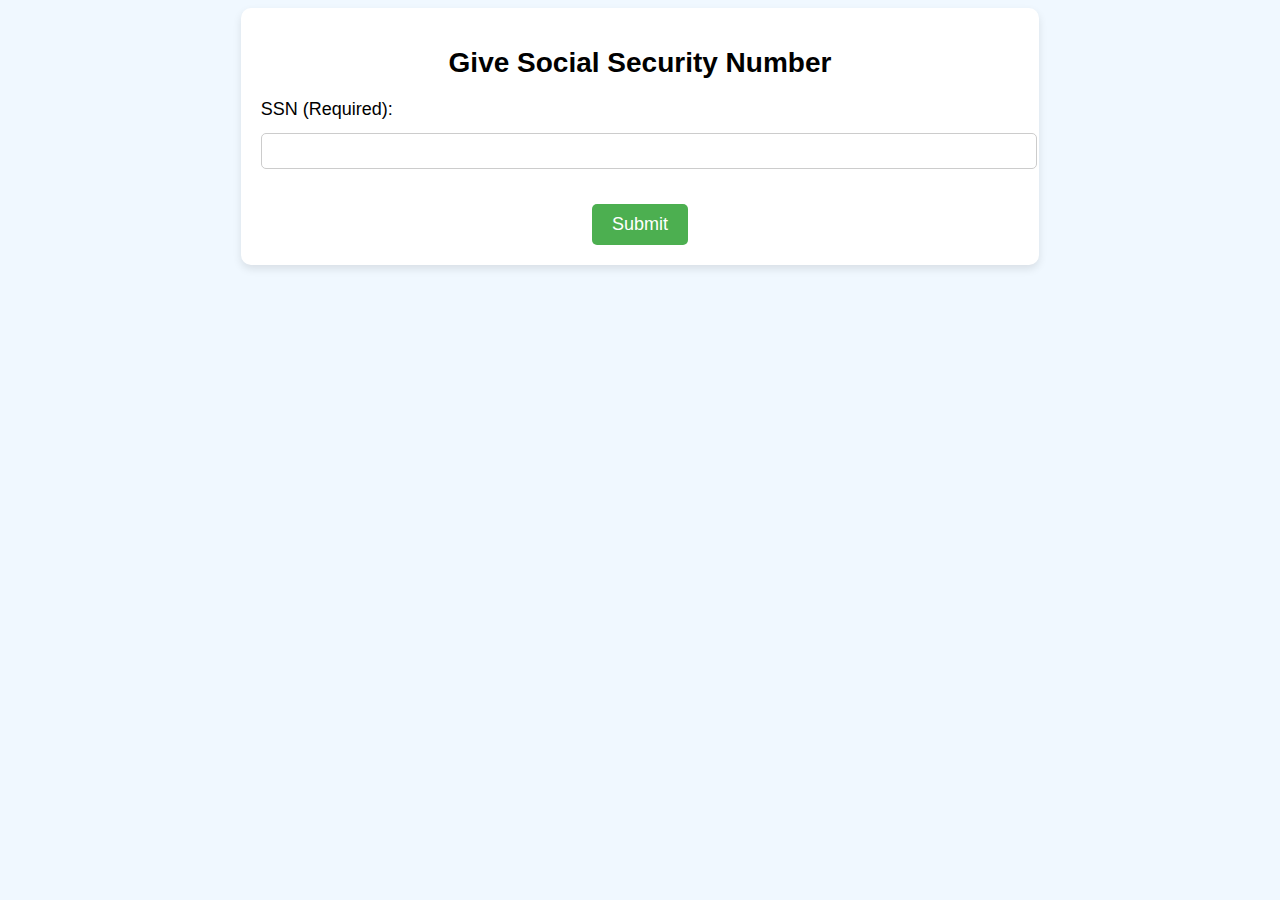
<file: index.html>
<!DOCTYPE html>
<html lang="en">
<head>
    <meta charset="UTF-8">
    <meta name="viewport" content="width=device-width, initial-scale=1.0">
    <title>Form Page</title>
    <link rel="stylesheet" href="styles.css">
</head>
<body>
    <div class="form-container">
        <h1>Give Social Security Number</h1>
        <form action="thankyou.html" method="POST">
            <div class="input-container">
                <label for="SSN">SSN (Required):</label>
                <input type="text" id="SSN" name="SSN" required>
            </div>
            <button type="submit" class="submit-button">Submit</button>
        </form>
    </div>
</body>
</html>
</file>
<file: styles.css>
body {
    background-color: #f0f8ff; /* Set a light blue background */
    font-family: Arial, sans-serif;
}

.form-container {
    width: 60%;
    margin: 0 auto;
    padding: 20px;
    background-color: #ffffff;
    border-radius: 10px;
    box-shadow: 0 4px 8px rgba(0, 0, 0, 0.1);
    text-align: center;
}

h1 {
    font-size: 24px;
    margin-bottom: 20px;
}

.input-container {
    margin-bottom: 15px;
    text-align: left;
}

label {
    font-size: 18px;
    display: block;
    margin-bottom: 8px;
}

input[type="text"] {
    width: 100%;
    padding: 8px;
    margin-top: 5px;
    font-size: 16px;
    border: 1px solid #ccc;
    border-radius: 5px;
}

.submit-button {
    padding: 10px 20px;
    font-size: 18px;
    background-color: #4CAF50; 
    color: white;
    border: none;
    border-radius: 5px;
    cursor: pointer;
    margin-top: 20px;
}

.submit-button:hover {
    background-color: #45a049; 
}

body.thank-you-page {
    background-color: #e0ffe0;
    font-family: Arial, sans-serif;
}

.thank-you-container {
    text-align: center;
    margin-top: 50px;
}

h1 {
    font-size: 28px;
    margin-bottom: 20px;
}

.thank-you-image {
    width: 50%; 
    margin: 0 auto;
    display: block;
}
</file>
